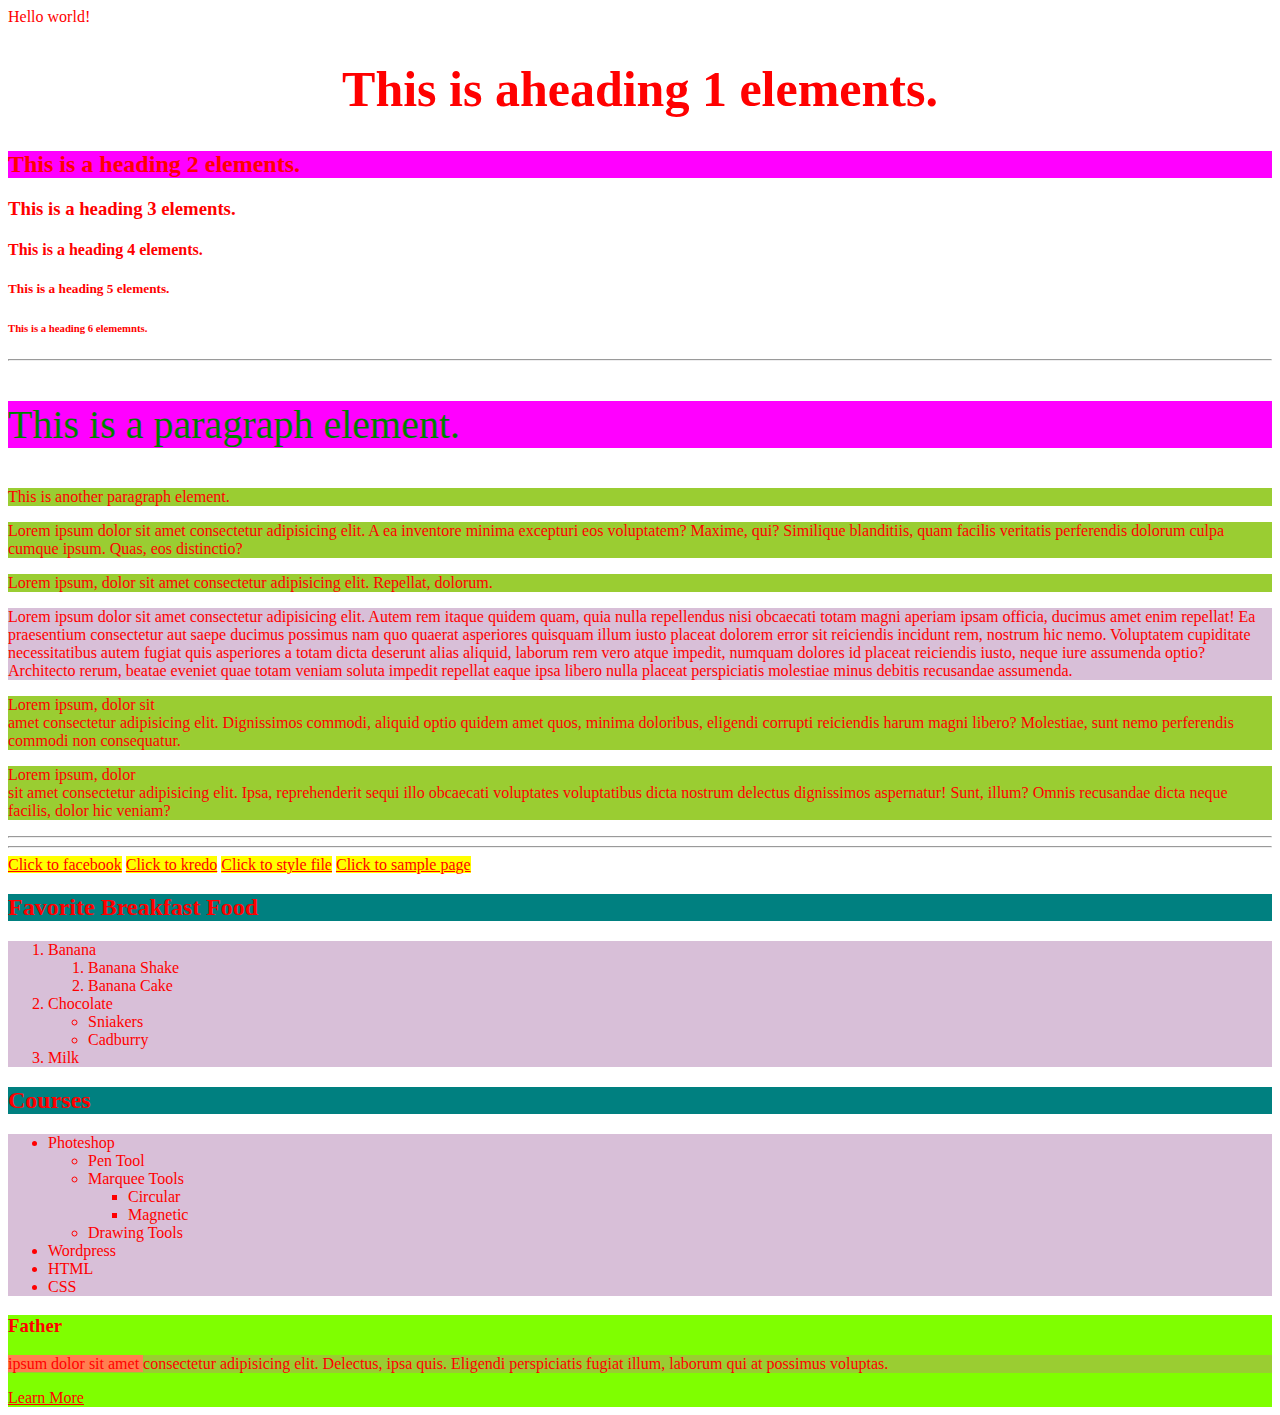
<file: index.html>
<!DOCTYPE html>
<html lang="ja">
<head>
  <meta charset="UTF-8">
  <meta http-equiv="X-UA-Compatible" content="IE=edge">
  <meta name="viewport" content="width=device-width, initial-scale=1.0">
  <title>My First Website</title>
  <link rel="stylesheet" href="assets/styles/style.css">
</head>
<body>
  Hello world!
  <!-- comment code =command+(/) -->
  <!-- Heading Elements -->
  <h1 id="logo-name">This is aheading 1 elements.</h1>
  <h2 class="keigo">This is a heading 2 elements.</h2>
  <h3>This is a heading 3 elements.</h3>
  <h4>This is a heading 4 elements.</h4>
  <h5>This is a heading 5 elements.</h5>
  <h6>This is a heading 6 elememnts.</h6>
   <hr>
  <!-- Paragraph Elements -->
  <p class="keigo jun">This is a paragraph element.</p>
  <p>This is another paragraph element.</p>
  <!-- ダミーテキスト -->
  <p>Lorem ipsum dolor sit amet consectetur adipisicing elit. A ea inventore minima excepturi eos voluptatem? Maxime, qui? Similique blanditiis, quam facilis veritatis perferendis dolorum culpa cumque ipsum. Quas, eos distinctio?</p>
  <p>Lorem ipsum, dolor sit amet consectetur adipisicing elit. Repellat, dolorum.</p>
  <p class="yasuko">Lorem ipsum dolor sit amet consectetur adipisicing elit. Autem rem itaque quidem quam, quia nulla repellendus nisi obcaecati totam magni aperiam ipsam officia, ducimus amet enim repellat! Ea praesentium consectetur aut saepe ducimus possimus nam quo quaerat asperiores quisquam illum iusto placeat dolorem error sit reiciendis incidunt rem, nostrum hic nemo. Voluptatem cupiditate necessitatibus autem fugiat quis asperiores a totam dicta deserunt alias aliquid, laborum rem vero atque impedit, numquam dolores id placeat reiciendis iusto, neque iure assumenda optio? Architecto rerum, beatae eveniet quae totam veniam soluta impedit repellat eaque ipsa libero nulla placeat perspiciatis molestiae minus debitis recusandae assumenda.</p>

  <!-- Line break <br 行替え> -->
  <p>Lorem ipsum, dolor sit <br>amet consectetur adipisicing elit. Dignissimos commodi, aliquid optio quidem amet quos, minima doloribus, eligendi corrupti reiciendis harum magni libero? Molestiae, sunt nemo perferendis commodi non consequatur.</p>

  <p>Lorem ipsum, dolor <br>sit amet consectetur adipisicing elit. Ipsa, reprehenderit sequi illo obcaecati voluptates voluptatibus dicta nostrum delectus dignissimos aspernatur! Sunt, illum? Omnis recusandae dicta neque facilis, dolor hic veniam?</p>

  <!-- Horizontal Rule <hr 横に１直線> -->
  <hr>
  <hr>

  <!-- anchor Element <a> 
         a = element
         href (hyper text reference)= attribute
  -->

  <!-- target = "blank" making new tab-->
    <a href="https://facebook.com" target="blank">Click to facebook</a>

    <a href="https://kredo.jp" target="blank">Click to kredo</a>
    <a href="assets/styles/style.css">Click to style file</a>
    <!-- same line folder is simple typing -->
    <a href="sample.html">Click to sample page</a>

    <!-- List Elements
              ol = ordered list (parent element)
              li = list item (child element) -->
              <!-- ul = unordered list (parent element)
              li = list item (child element) -->
   <h2>Favorite Breakfast Food</h2>
     <ol>
        <li>
          Banana
          <ol>
            <li>Banana Shake</li>
            <li>Banana Cake</li>
          </ol>
        </li>
        <li>
          Chocolate
          <ul>
            <li>Sniakers</li>
            <li>Cadburry</li>
          </ul>
        </li>
        <li>Milk</li>
     </ol>
    <h2>Courses</h2>
     <ul>
      <li>
        Photeshop
        <ul>
          <li>Pen Tool</li>
          <li>
            Marquee Tools
            <ul>
              <li>Circular</li>
              <li>Magnetic</li>
            </ul>
          </li>
          <li>Drawing Tools</li>
        </ul>
      </li>
      <li>Wordpress</li>
      <li>HTML</li>
      <li>CSS</li>

     </ul>

     <div>
       <h3>Father</h3>
       <p><span> ipsum dolor sit amet </span>consectetur adipisicing elit. Delectus, ipsa quis. Eligendi perspiciatis fugiat illum, laborum qui at possimus voluptas.</p>
       <a href="">Learn More</a>
     </div>
</body>
</html>
</file>
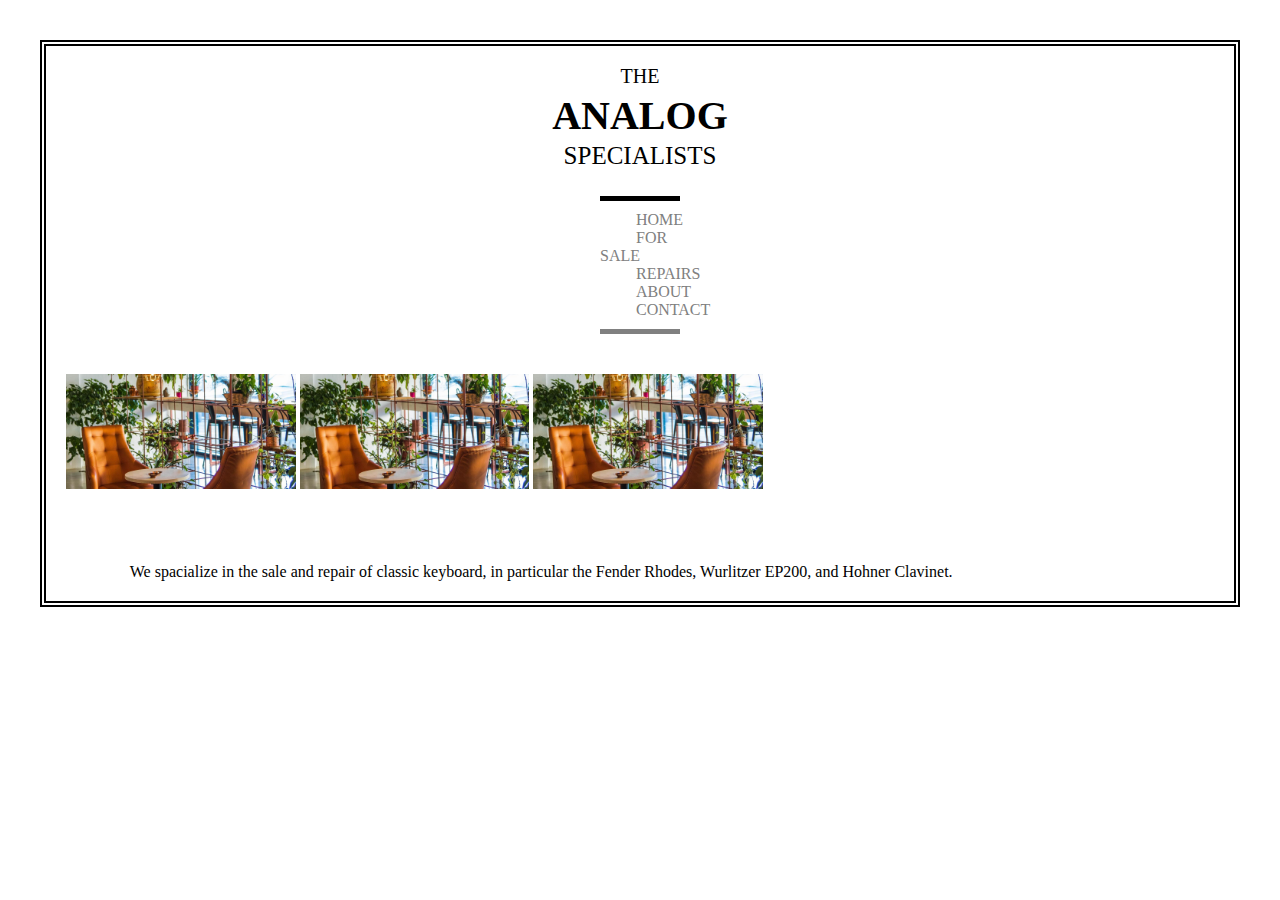
<file: analog.html>
<!DOCTYPE html>
<html lang="ja">
<head>
  <meta charset="UTF-8">
  <meta http-equiv="X-UA-Compatible" content="IE=edge">
  <meta name="viewport" content="width=device-width, initial-scale=1.0">
  <title>The ANALOG Specialists</title>
  <link rel="stylesheet" href="assets/styles/analog.css">
</head>
<body>
  <div class="header">
     <h1>THE </h1>
     <h2>ANALOG</h2>
     <h3>SPECIALISTS</h3>
     
  </div>
  

  <div class="nav">
    <div class="lesson">
      <a href="#">HOME</a>
      <a href="#">FOR SALE</a>
      <a href="#">REPAIRS</a>
      <a href="#">ABOUT</a>
      <a href="#">CONTACT</a>
  </div>

  </div>
  <div class="section">
    <img src="assets/image/gar.jpg" alt="">
    <img src="assets/image/gar.jpg" alt="">
    <img src="assets/image/gar.jpg" alt="">

  </div>
  <div class="footer">
    <p>We spacialize in the sale and repair of classic keyboard, in particular the Fender Rhodes, Wurlitzer EP200, and Hohner Clavinet.</p>

  </div>
</body>
</html>
</file>
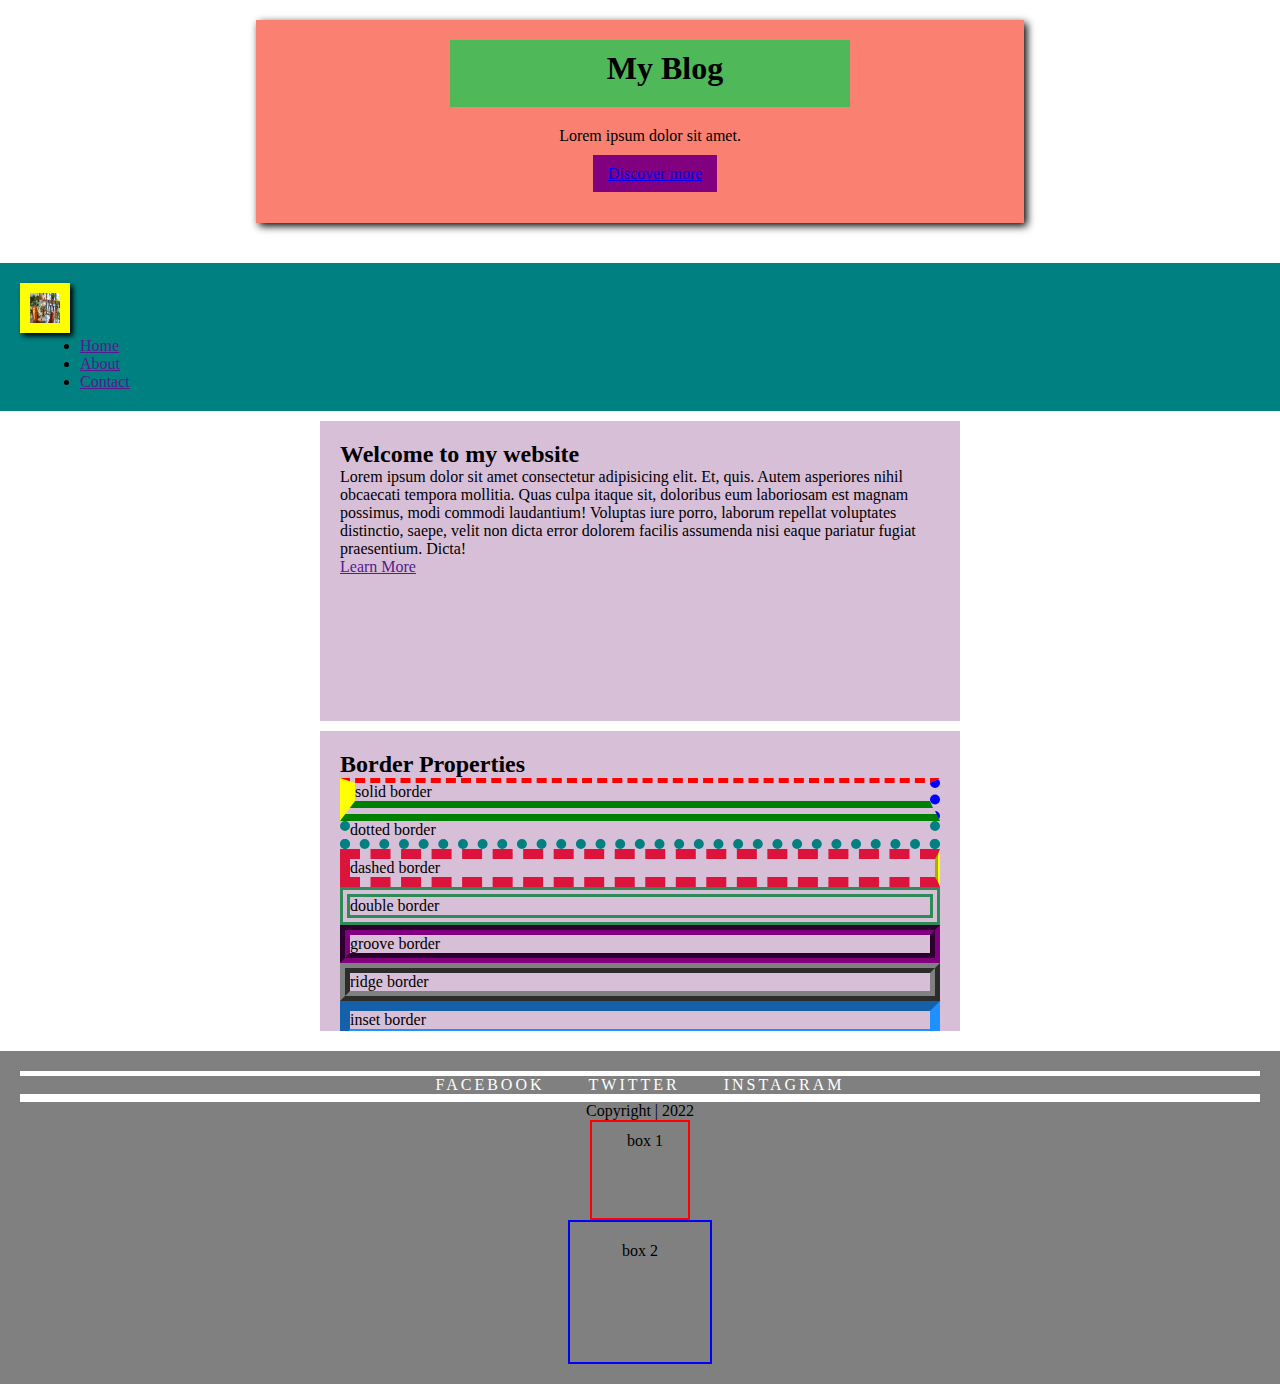
<file: boxmodel.html>
<!DOCTYPE html>
<html lang="ja">
<head>
  <meta charset="UTF-8">
  <meta http-equiv="X-UA-Compatible" content="IE=edge">
  <meta name="viewport" content="width=device-width, initial-scale=1.0">
  <title>Boxmodel properties</title>
  <link rel="stylesheet" href="assets/styles/boxmodel.css">
</head>
<body>
  <body>
    <div class="header">
      <h1>My Blog</h1>
      <p>Lorem ipsum dolor sit amet.
      </p>
      <a href="#">Discover more</a>
    </div>
    <div class="nav">
      <img src="assets/image/gar.jpg" alt="logo" width="50px" height="50px">
      <ul>
       <li><a href="">Home</a></li>
       <li><a href="">About</a></li>
       <li><a href="">Contact</a></li>
      </ul>

    </div>

    <div class="section">
      <h2>Welcome to my website</h2>
      <p>Lorem ipsum dolor sit amet consectetur adipisicing elit. Et, quis. Autem asperiores nihil obcaecati tempora mollitia. Quas culpa itaque sit, doloribus eum laboriosam est magnam possimus, modi commodi laudantium! Voluptas iure porro, laborum repellat voluptates distinctio, saepe, velit non dicta error dolorem facilis assumenda nisi eaque pariatur fugiat praesentium. Dicta!</p>
      <a href="">Learn More</a>

    </div>

    <div class="section">
        <h2>Border Properties</h2>
        <div class="solid">solid border</div>
        <div class="dotted">dotted border</div>
        <div class="dashed">dashed border</div>
        <div class="double">double border</div>
        <div class="groove">groove border</div>
        <div class="ridge">ridge border</div>
        <div class="inset">inset border</div>
        <div class="outset">outset border</div>
        <div class="radius">makes into circle</div>
        <div class="circle">circle box</div>
        

    </div>
    <div class="footer">
      <div class="sns">
        <a href="">Facebook</a>
        <a href="">Twitter</a>
        <a href="">Instagram</a>

      </div>
      <p>Copyright | 2022</p>
      <div class="box1">box 1</div>
      <div class="box2">box 2</div>

    </div>
  </body>
</body>
</html>
</file>
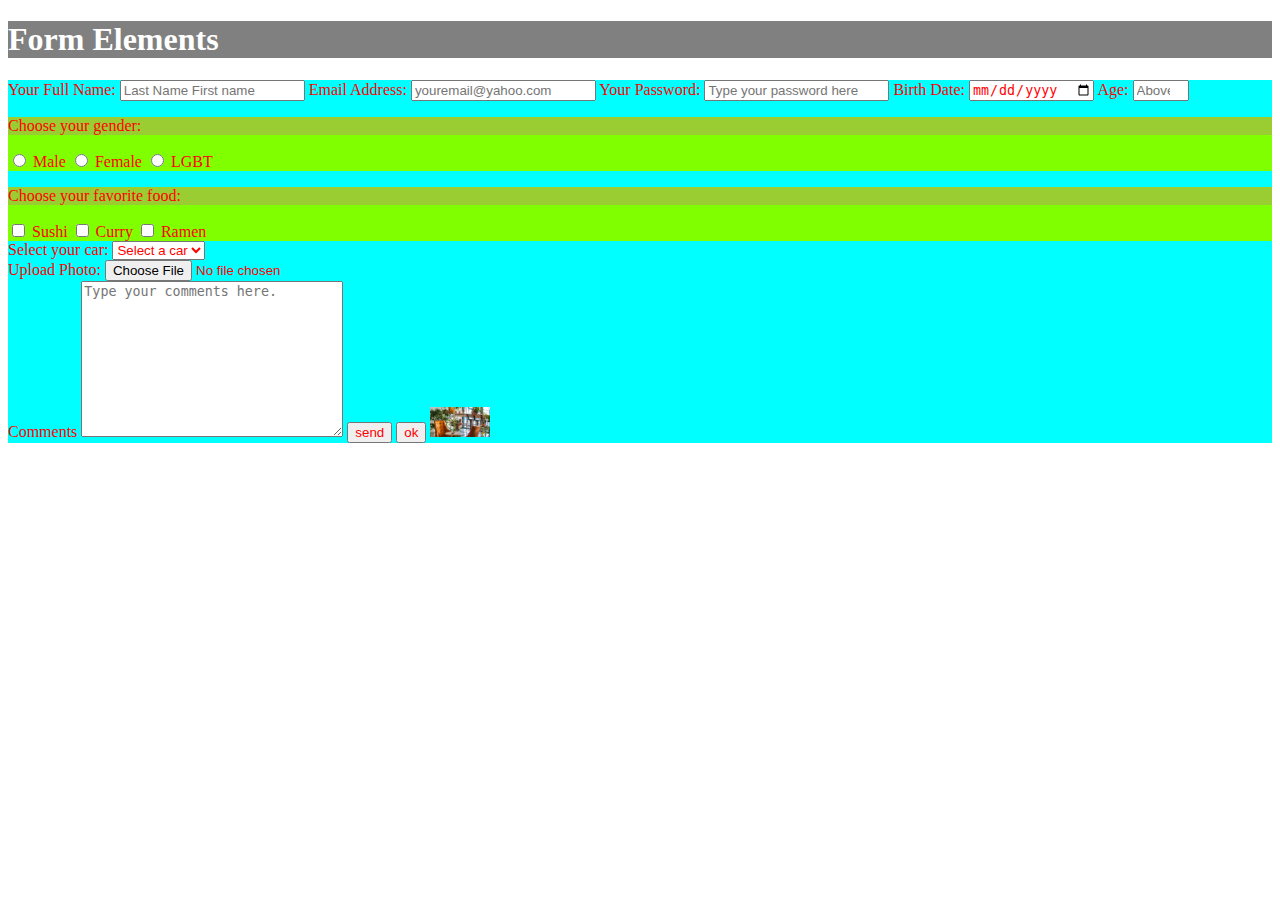
<file: form.html>
<!DOCTYPE html>
<html lang="ja">
<head>
  <meta charset="UTF-8">
  <meta http-equiv="X-UA-Compatible" content="IE=edge">
  <meta name="viewport" content="width=device-width, initial-scale=1.0">
  <title>Form Element</title>
  <link rel="stylesheet" href="assets/styles/style.css">
        <!-- internal CSS -->
        <style>
          label{
            color: red;
          }
          h1 {
            background-color: gray;
            color: white;
          }
        </style>


</head>
<body>
  <h1>Form Elements</h1>
  <!-- 
      form = parent element
      input = 
      label
      select
      option
      textarea
      button

       attributes:
            action
            method
            type
            name
            id
            for
            placeorder
            value
            required
            minlength
            maxlength
            min
            max

   -->

   <!-- input controlの作成 -->
   <!-- inline CSSの利用 -->
   <form action="https://kredo.jp" method="get" style="background-color:aqua;">
      <label for="fullname">Your Full Name:</label>
      <input type="text" name="fullname" id="fullname" placeholder="Last Name First name" required minlength="3" maxlength="20">

      <!-- requiredで入力不備を防ぐ minlength = 最低文字数
      maxlength = 最大文字数 -->

      <label for="email">Email Address:</label>
      <input type="email" name="email" id="email" placeholder="youremail@yahoo.com">

      <label for="pword">Your Password:</label>
      <input type="password" name="password" id="pword" placeholder="Type your password here">

      <label for="birthday">Birth Date:</label>
      <input type="date" name="birthday" id="birthday">

      <label for="age">Age:</label>
      <input type="number" name="age" id="age" placeholder="Above 18" min="18" max="60">
      
      <div>

        <!-- radio button controlの作成 -->
        <p>Choose your gender:</p>
        <input type="radio" name="gender" value="male" id="male">
        <label for="male">Male</label>

        <input type="radio" name="gender" value="female"
        id="female">
        <label for="female">Female</label>

        <input type="radio" name="gender" value="lgbt" id="lgbt">
        <label for="lgbt">LGBT</label>
      </div>

      <div>

        <!-- check box の作成 -->
        <p>Choose your favorite food:</p>
        <input type="checkbox" name="food" value="sushi" id="sushi">
        <label for="sushi">Sushi</label>

        <input type="checkbox" name="food" value="curry" id="curry">
        <label for="curry">Curry</label>

        <input type="checkbox" name="food" value="ramen" id="ramen" >
        <label for="ramen">Ramen</label>
      </div>
      
      <!-- dropdown list box control -->
       <label for="">Select your car:</label>
       <select name="car" id="car">
           <option value="" hidden>Select a car</option>
           <option value="ferrari">Ferrari</option>
           <option value="mazda">Mazda</option>
           <option value="ford">Ford</option>
           <option value="honda">Honda</option>
       </select>

       <br>

       <!-- upload -->
       <label for="">Upload Photo:</label>
       <input type="file" name="photo" id="photo">

       <br>

      <!-- textの打ち込み -->
      <label for="">Comments</label>
      <textarea name="comment" id="comment" cols="30" rows="10" placeholder="Type your comments here."></textarea>

      <!-- buttons -->
      
       <button type="submit" name="submit">send</button>
       <input type="submit" name="submit" value="ok">
       <input type="image" src="assets/image/gar.jpg"
       width="60px" height="30px">
   </form>
</body>
</html>
</file>
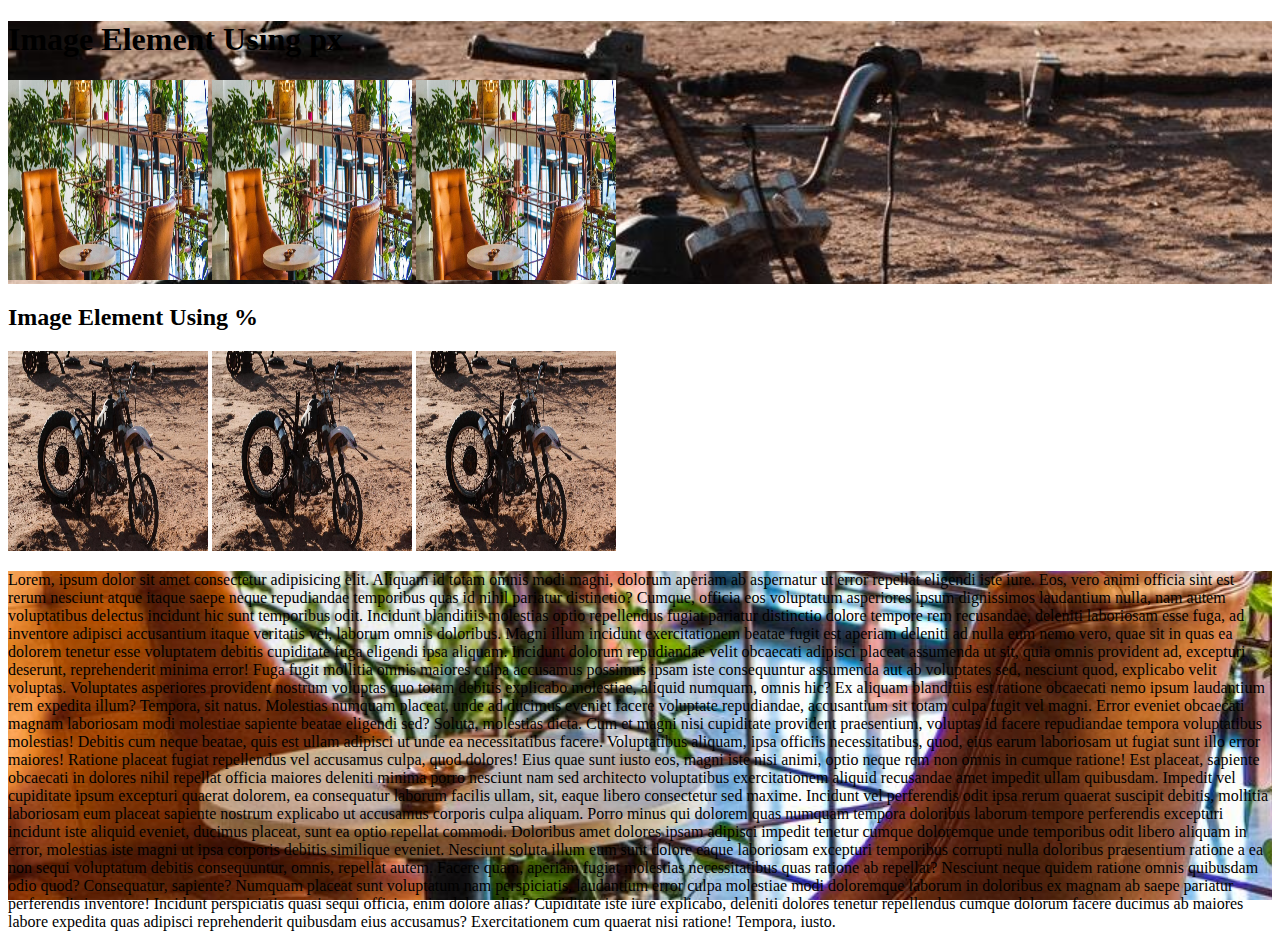
<file: image.html>
<!DOCTYPE html>
<html lang="ja">
<head>
  <meta charset="UTF-8">
  <meta http-equiv="X-UA-Compatible" content="IE=edge">
  <meta name="viewport" content="width=device-width, initial-scale=1.0">
  <title>Image Element</title>
  <link rel="stylesheet" href="assets/styles/image.css">
</head>
<body>
  <div class="photo">

  <h1>Image Element Using px</h1>
  <img src="assets/image/gar.jpg" alt="Garden Office" width="300px" height="300px" >
  <img src="assets/image/gar.jpg" alt="Garden Office" width="200px" height="200px" >
  <img src="assets/image/gar.jpg" alt="Garden Office" class="photo-3" width="100px" height="100px" >

</div>
  <h2>Image Element Using %</h2>
  <img src="assets/image/junk.jpg" alt="Junk Yard" width="100%" height="100%">
  <img src="assets/image/junk.jpg" alt="Junk Yard" width="50%" height="100%">
  <img src="assets/image/junk.jpg" alt="Junk Yard" width="25%" height="200%">

  <p>Lorem, ipsum dolor sit amet consectetur adipisicing elit. Aliquam id totam omnis modi magni, dolorum aperiam ab aspernatur ut error repellat eligendi iste iure. Eos, vero animi officia sint est rerum nesciunt atque itaque saepe neque repudiandae temporibus quas id nihil pariatur distinctio? Cumque, officia eos voluptatum asperiores ipsum dignissimos laudantium nulla, nam autem voluptatibus delectus incidunt hic sunt temporibus odit. Incidunt blanditiis molestias optio repellendus fugiat pariatur distinctio dolore tempore rem recusandae, deleniti laboriosam esse fuga, ad inventore adipisci accusantium itaque veritatis vel, laborum omnis doloribus. Magni illum incidunt exercitationem beatae fugit est aperiam deleniti ad nulla eum nemo vero, quae sit in quas ea dolorem tenetur esse voluptatem debitis cupiditate fuga eligendi ipsa aliquam. Incidunt dolorum repudiandae velit obcaecati adipisci placeat assumenda ut sit, quia omnis provident ad, excepturi deserunt, reprehenderit minima error! Fuga fugit mollitia omnis maiores culpa accusamus possimus ipsam iste consequuntur assumenda aut ab voluptates sed, nesciunt quod, explicabo velit voluptas. Voluptates asperiores provident nostrum voluptas quo totam debitis explicabo molestiae, aliquid numquam, omnis hic? Ex aliquam blanditiis est ratione obcaecati nemo ipsum laudantium rem expedita illum? Tempora, sit natus. Molestias numquam placeat, unde ad ducimus eveniet facere voluptate repudiandae, accusantium sit totam culpa fugit vel magni. Error eveniet obcaecati magnam laboriosam modi molestiae sapiente beatae eligendi sed? Soluta, molestias dicta. Cum et magni nisi cupiditate provident praesentium, voluptas id facere repudiandae tempora voluptatibus molestias! Debitis cum neque beatae, quis est ullam adipisci ut unde ea necessitatibus facere. Voluptatibus aliquam, ipsa officiis necessitatibus, quod, eius earum laboriosam ut fugiat sunt illo error maiores! Ratione placeat fugiat repellendus vel accusamus culpa, quod dolores! Eius quae sunt iusto eos, magni iste nisi animi, optio neque rem non omnis in cumque ratione! Est placeat, sapiente obcaecati in dolores nihil repellat officia maiores deleniti minima porro nesciunt nam sed architecto voluptatibus exercitationem aliquid recusandae amet impedit ullam quibusdam. Impedit vel cupiditate ipsum excepturi quaerat dolorem, ea consequatur laborum facilis ullam, sit, eaque libero consectetur sed maxime. Incidunt vel perferendis odit ipsa rerum quaerat suscipit debitis, mollitia laboriosam eum placeat sapiente nostrum explicabo ut accusamus corporis culpa aliquam. Porro minus qui dolorem quas numquam tempora doloribus laborum tempore perferendis excepturi incidunt iste aliquid eveniet, ducimus placeat, sunt ea optio repellat commodi. Doloribus amet dolores ipsam adipisci impedit tenetur cumque doloremque unde temporibus odit libero aliquam in error, molestias iste magni ut ipsa corporis debitis similique eveniet. Nesciunt soluta illum eum sunt dolore eaque laboriosam excepturi temporibus corrupti nulla doloribus praesentium ratione a ea non sequi voluptatum debitis consequuntur, omnis, repellat autem. Facere quam, aperiam fugiat molestias necessitatibus quas ratione ab repellat? Nesciunt neque quidem ratione omnis quibusdam odio quod? Consequatur, sapiente? Numquam placeat sunt voluptatum nam perspiciatis, laudantium error culpa molestiae modi doloremque laborum in doloribus ex magnam ab saepe pariatur perferendis inventore! Incidunt perspiciatis quasi sequi officia, enim dolore alias? Cupiditate iste iure explicabo, deleniti dolores tenetur repellendus cumque dolorum facere ducimus ab maiores labore expedita quas adipisci reprehenderit quibusdam eius accusamus? Exercitationem cum quaerat nisi ratione! Tempora, iusto.</p>
</body>
</html>
</file>
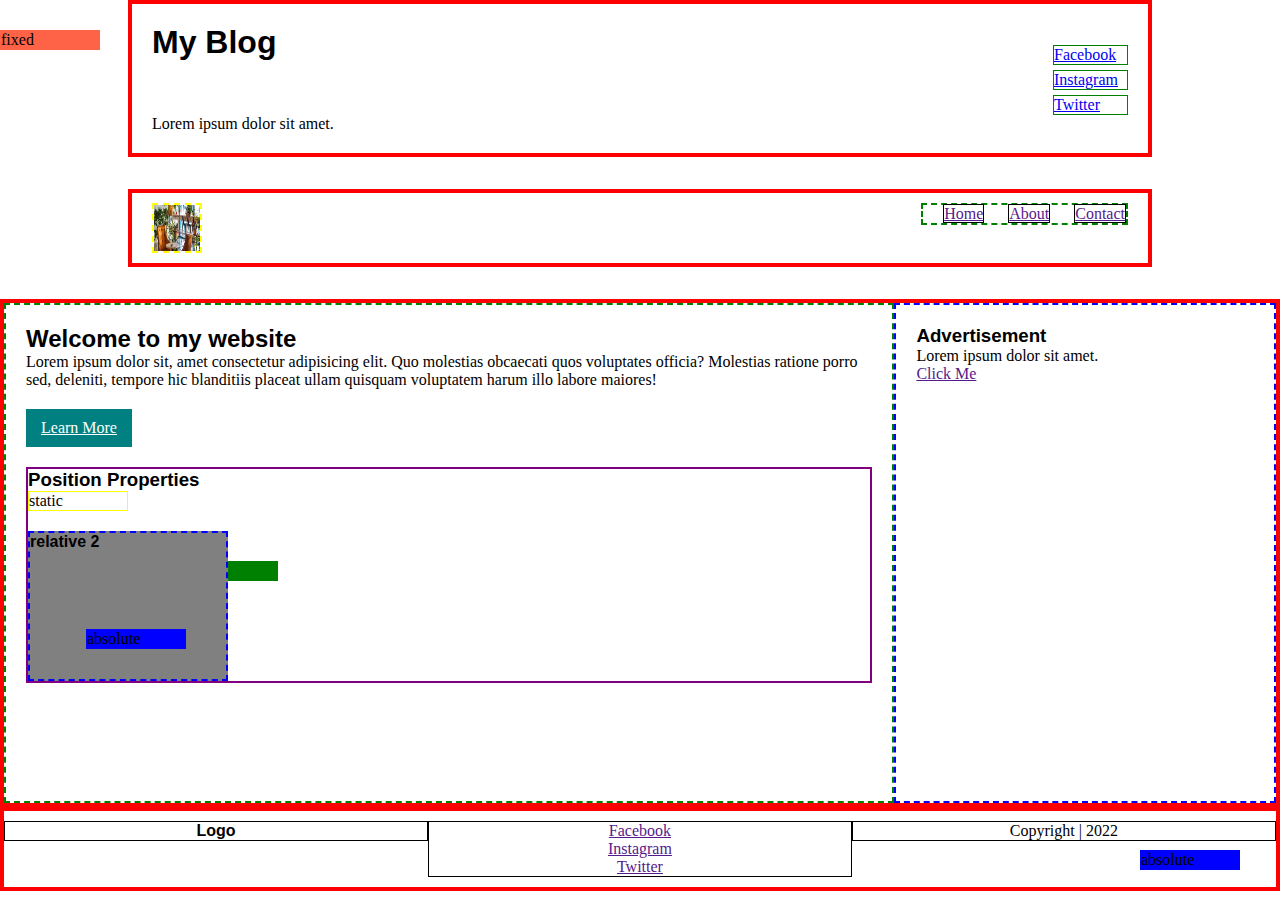
<file: layout.html>
<!DOCTYPE html>
<html lang="ja">
<head>
  <meta charset="UTF-8">
  <meta http-equiv="X-UA-Compatible" content="IE=edge">
  <meta name="viewport" content="width=device-width, initial-scale=1.0">
  <title>Layout Properties</title>
  <link rel="stylesheet" href="assets/styles/layout.css">
</head>
<body>
  <!-- header section -->
  <div class="header">
    <h1>My Blog</h1>
    <div class="sns">
      <a href="#">Facebook</a>
      <a href="#">Instagram</a>
      <a href="#">Twitter</a>
    </div>
    <p>Lorem ipsum dolor sit amet.</p>
  </div>

<!-- nav section -->
  <div class="nav">
    <img src="assets/image/gar.jpg" alt="logo" width="50px" height="50px">
    <ul>
      <li><a href="">Home</a></li>
      <li><a href="">About</a></li>
      <li><a href="">Contact</a></li>
    </ul>
  </div>

     <!-- main content -->
     <div class="section">
       <div class="article">
         <h2>Welcome to my website</h2>
         <p>Lorem ipsum dolor sit, amet consectetur adipisicing elit. Quo molestias obcaecati quos voluptates officia? Molestias ratione porro sed, deleniti, tempore hic blanditiis placeat ullam quisquam voluptatem harum illo labore maiores!</p>
         <a href="#">Learn More</a>
         <div class="article-1">
           <h3>Position Properties</h3>
           <div class="static">static</div>
           <div class="relative">relative</div>
           <div class="fixed">fixed</div>
           <div class="absolute">absolute</div>

           <div class="relative-2">
             <h4>relative 2</h4>
             <div class="absolute">absolute</div>

           </div>
         </div>

       </div>

       <div class="sidebar">
         <h3>Advertisement</h3>
         <p>Lorem ipsum dolor sit amet.</p>
         <a href="">Click Me</a>

       </div>

     </div>
<!-- footer content -->
     <div class="footer">
       <h4>Logo</h4>
       <div class="footer-sns">
         <a href="">Facebook</a>
         <a href="">Instagram</a>
         <a href="">Twitter</a>
       </div>
       <p>Copyright | 2022</p>
     </div>
</body>
</html>
</file>
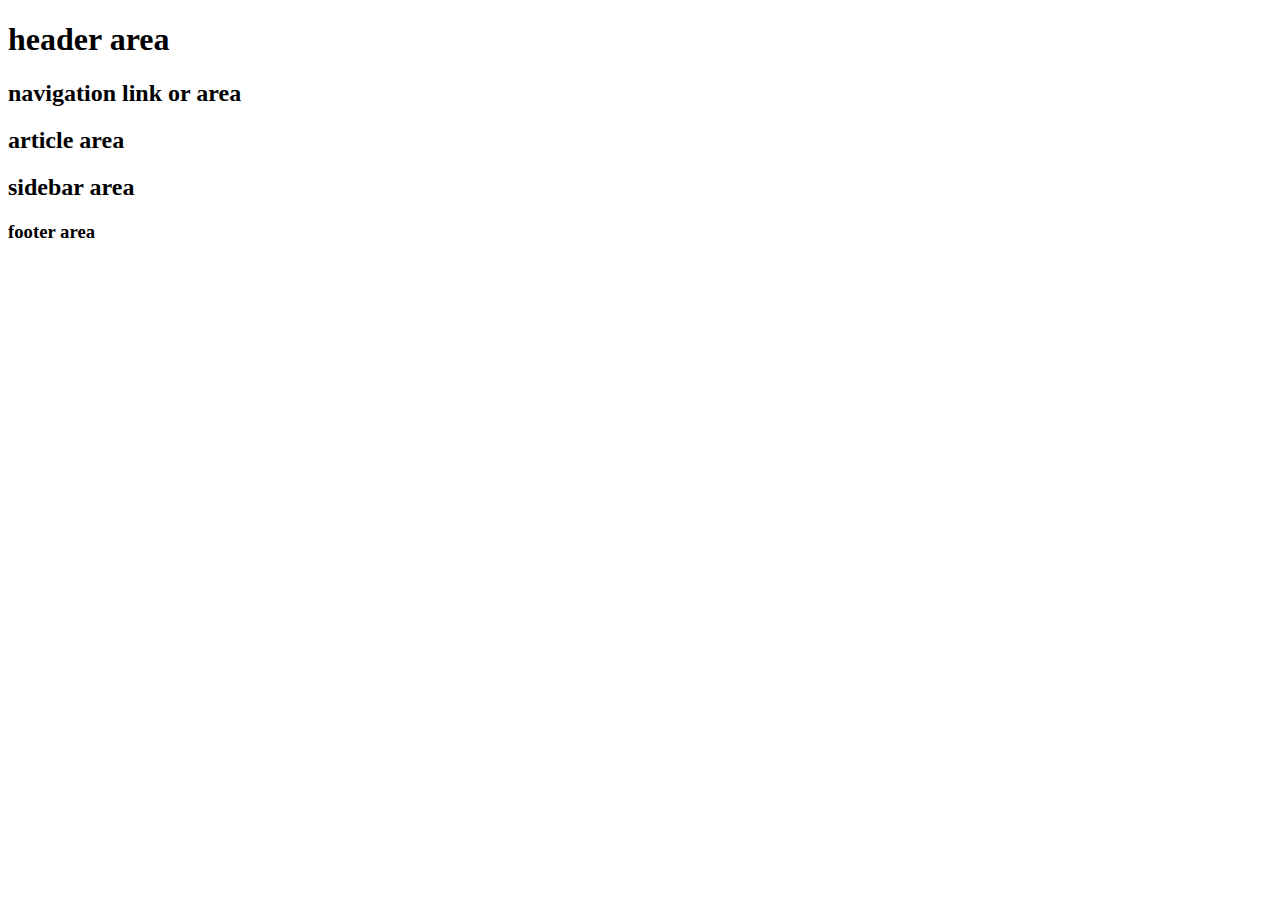
<file: semantic.html>
<!DOCTYPE html>
<html lang="ja">
<head>
  <meta charset="UTF-8">
  <meta http-equiv="X-UA-Compatible" content="IE=edge">
  <meta name="viewport" content="width=device-width, initial-scale=1.0">
  <title>Semantic Tags</title>
</head>
<body>
  <header>
    <h1>header area</h1>
  </header>

  <nav>
    <h2>navigation link or area</h2>
  </nav>

  <section>
    <article>
      <h2>article area</h2>
    </article>
  </section>
 <aside>
     <h2>sidebar area</h2>
 </aside>

 <footer>
   <h3>footer area</h3>
 </footer>
</body>
</html>
</file>
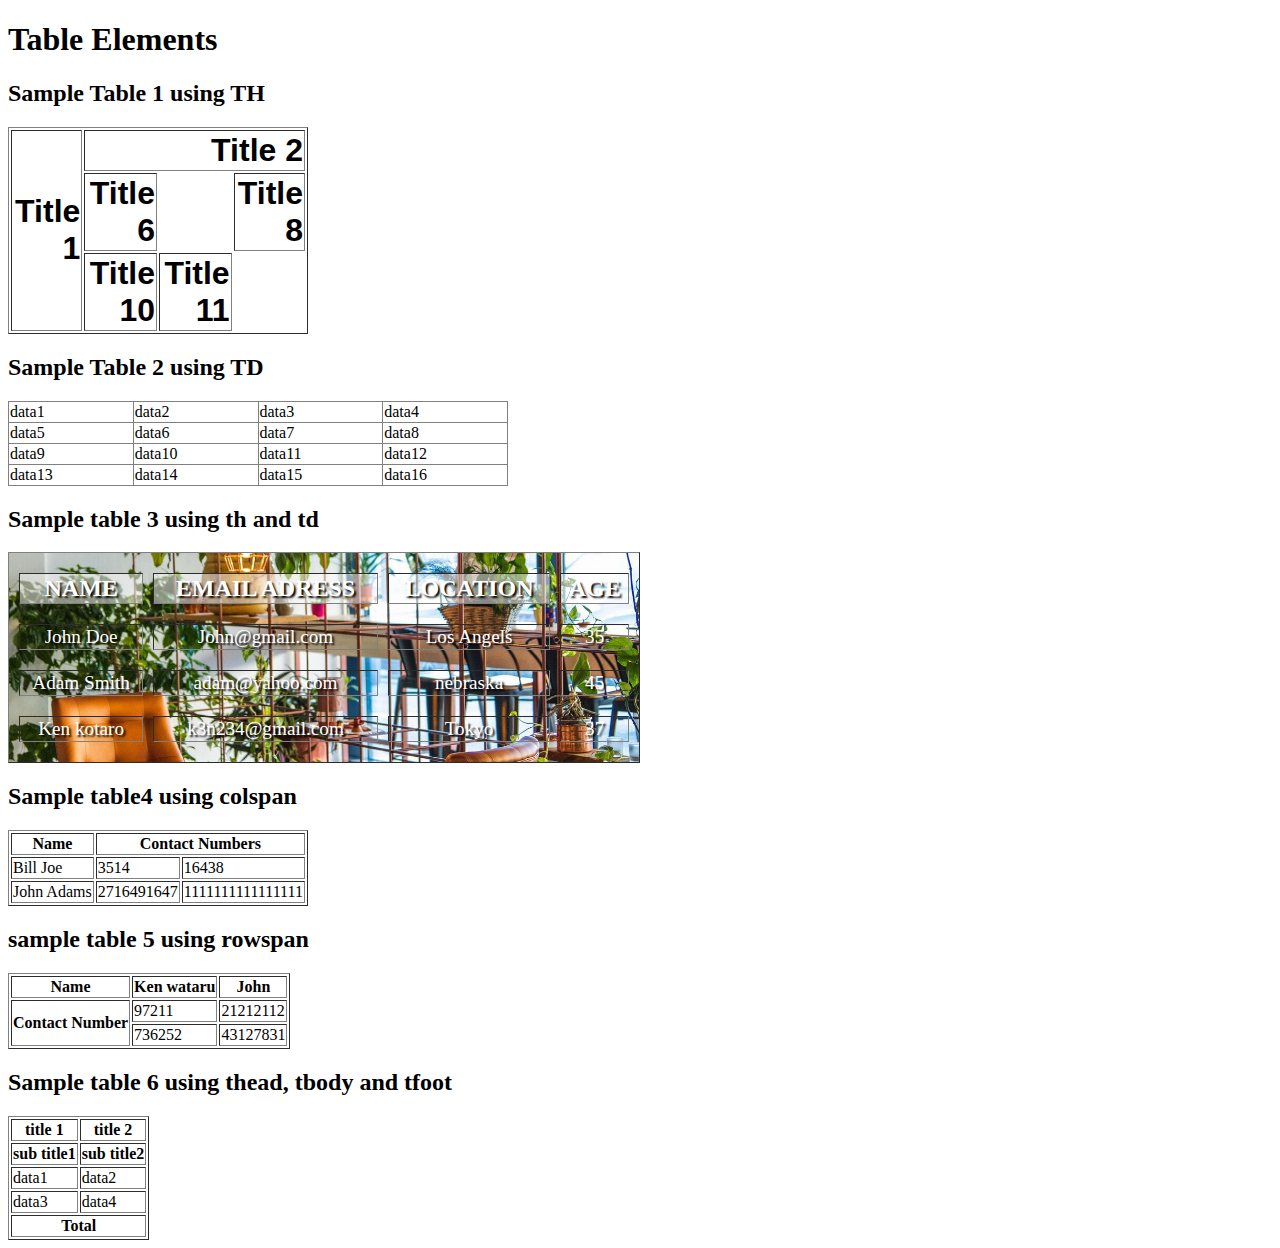
<file: table.html>
<!DOCTYPE html>
<html lang="ja">
<head>
  <meta charset="UTF-8">
  <meta http-equiv="X-UA-Compatible" content="IE=edge">
  <meta name="viewport" content="width=device-width, initial-scale=1.0">
  <title>Table Elements</title>
  <link rel="stylesheet" href="assets/styles/table.css">
</head>
<body>
  <h1>Table Elements</h1>
  <!-- table elements
    table = parent element
    tr = table row (row)
    th = table header (heading column)
    td = table data (data column)
    
    grouping table contents:
         thead = group table head content
         tbody = group table body content
         tfoot = group table footer content
    
    attribute:
          colspan = merge column cells
          rowspan = merge row cells-->
  
   <h2>Sample Table 1 using TH</h2>
   <table border="1" width="300px" class="table-1">
     <tr>
       <th rowspan="3">Title 1</th>
       <th colspan="3">Title 2</th>
       <!-- <th>Title 3</th> 
       <th>Title 4</th> -->
     </tr>
     <tr>
      <!-- <th>Title 5</th> -->
      <th>Title 6</th>
      <th></th>
      <th>Title 8</th>
     </tr>
     <tr>
      <!-- <th>Title 9</th> -->
      <th>Title 10</th>
      <th>Title 11</th>
      <th></th>
     </tr>
   </table>

   <h2>Sample Table 2 using TD</h2>
   <table border="1" width="500px" class="table-2">
      <tr>
        <td>data1</td>
        <td>data2</td>
        <td>data3</td>
        <td>data4</td>
      </tr>
      <tr>
        <td>data5</td>
        <td>data6</td>
        <td>data7</td>
        <td>data8</td>
      </tr>
      <tr>
        <td>data9</td>
        <td>data10</td>
        <td>data11</td>
        <td>data12</td>
      </tr>
      <tr>
        <td>data13</td>
        <td>data14</td>
        <td>data15</td>
        <td>data16</td>
      </tr>
    </table>

    <h2>Sample table 3 using th and td</h2>
    <table border="1" width="100%" class="table-3">
        <tr>
          <th>Name</th>
          <th>Email Adress</th>
          <th>Location</th>
          <th>age</th>
        </tr>
        <tr>
          <td>John Doe</td>
          <td>John@gmail.com</td>
          <td>Los Angels</td>
          <td>35</td>
        </tr>
        <tr>
          <td>Adam Smith</td>
          <td>adam@yahoo.com</td>
          <td>nebraska</td>
          <td>45</td>
        </tr>
        <tr>
          <td>Ken kotaro</td>
          <td>k3n234@gmail.com</td>
          <td>Tokyo</td>
          <td>37</td>
        </tr>
    </table>

     <h2>Sample table4 using colspan</h2>
     <table border="1" width="300px">
        <tr>
          <th>Name</th>
          <th colspan="2">Contact Numbers</th>
          <!-- <th></th> -->
          
        </tr>
        <tr>
            <td>Bill Joe</td>
            <td>3514</td>
            <td>16438</td> 
        </tr>
        <tr>
          <td>John Adams</td>
          <td>2716491647</td>
          <td>1111111111111111</td>
        </tr>
     </table>

     <h2>sample table 5 using rowspan</h2>
     <table border="1">
       <tr>
         <th>Name</th>
         <th>Ken wataru</th>
         <th>John</th>
       </tr>
       <tr>
         <th rowspan="2">Contact Number</th>
         <td>97211</td>
         <td>21212112</td>
       </tr>
         <!-- <th></th> -->
         <td>736252</td>
         <td>43127831</td>
       
     </table>

     <h2>Sample table 6 using thead, tbody and tfoot</h2>
     <table border = "1">
       
         <tr>
          <th>title 1</th>
          <th>title 2</th>
         </tr>
           <th>sub title1</th>
           <th>sub title2</th>
       
       <tbody>
         <tr>
           <td>data1</td>
           <td>data2</td>
         </tr>
         <tr>
           <td>data3</td>
           <td>data4</td>
         </tr>
       </tbody>
     
     <tfoot>
       <tr>
         <th colspan="2">Total</th>
       </tr>
     </tfoot>
    </table>
</file>
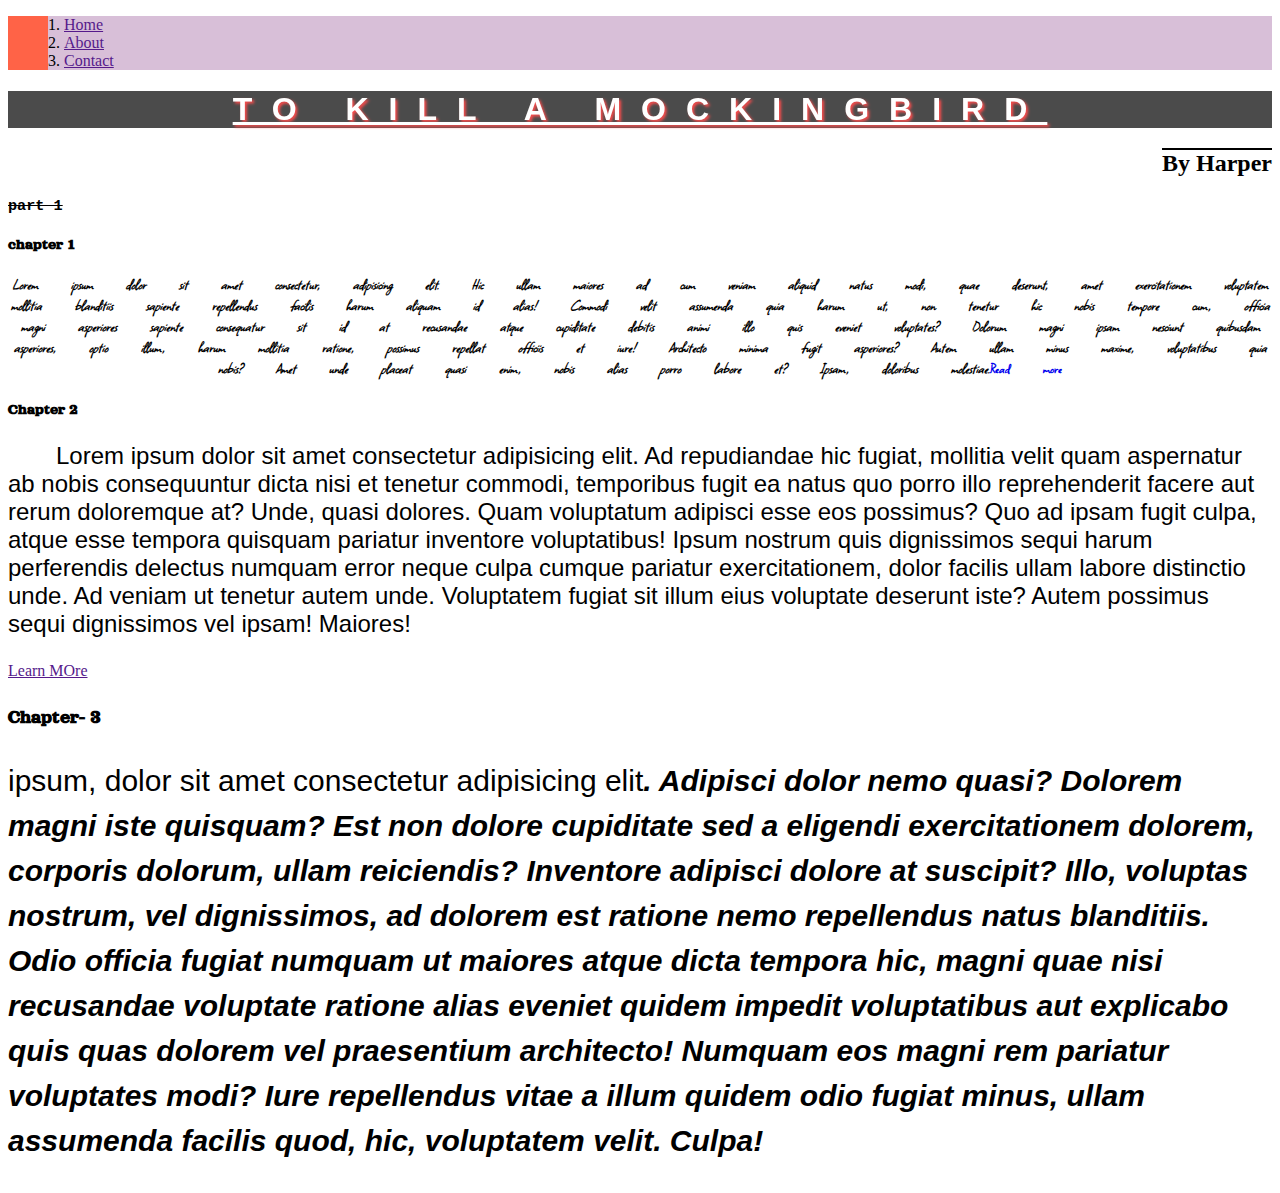
<file: typography.html>
<!DOCTYPE html>
<html lang="ja">
<head>
  <meta charset="UTF-8">
  <meta http-equiv="X-UA-Compatible" content="IE=edge">
  <meta name="viewport" content="width=device-width, initial-scale=1.0">
  <title>Typography</title>
  <link rel="stylesheet" href="assets/styles/typography.css">
</head>
<body>
  <ul>
    <li><a href="">Home</a></li>
    <li><a href="">About</a></li>
    <li><a href="">Contact</a></li>
  </ul>
<h1>To kill a mockingbird</h1>
<h2>by Harper</h2>

<h3>Part 1</h3>
<div class="chapter-1">
  <h4 class="chapter">chapter 1</h4>
  <p>Lorem ipsum dolor sit amet consectetur, adipisicing elit. Hic ullam maiores ad cum veniam aliquid natus modi, quae deserunt, amet exercitationem voluptatem mollitia blanditiis sapiente repellendus facilis harum aliquam id alias! Commodi velit assumenda quia harum ut, non tenetur hic nobis tempore cum, officia magni asperiores sapiente consequatur sit id at recusandae atque cupiditate debitis animi illo quis eveniet voluptates? Dolorum magni ipsam nesciunt quibusdam asperiores, optio illum, harum mollitia ratione, possimus repellat officiis et iure! Architecto minima fugit asperiores? Autem ullam minus maxime, voluptatibus quia nobis? Amet unde placeat quasi enim, nobis alias porro labore et? Ipsam, doloribus molestiae.<a href="#">Read more</a></p>
</div>

<div class="chapter-2">
  <h4 class="chapter">Chapter 2</h4>
  <p>Lorem ipsum dolor sit amet consectetur adipisicing elit. Ad repudiandae hic fugiat, mollitia velit quam aspernatur ab nobis consequuntur dicta nisi et tenetur commodi, temporibus fugit ea natus quo porro illo reprehenderit facere aut rerum doloremque at? Unde, quasi dolores. Quam voluptatum adipisci esse eos possimus? Quo ad ipsam fugit culpa, atque esse tempora quisquam pariatur inventore voluptatibus! Ipsum nostrum quis dignissimos sequi harum perferendis delectus numquam error neque culpa cumque pariatur exercitationem, dolor facilis ullam labore distinctio unde. Ad veniam ut tenetur autem unde. Voluptatem fugiat sit illum eius voluptate deserunt iste? Autem possimus sequi dignissimos vel ipsam! Maiores!</p>
<a href="">Learn MOre</a>
</div>

<div class="chapter-3">
  <h4 class="chapter">Chapter- 3</h4>
  <p><span> ipsum, dolor sit amet consectetur adipisicing elit</span>. Adipisci dolor nemo quasi? Dolorem magni iste quisquam? Est non dolore cupiditate sed a eligendi exercitationem dolorem, corporis dolorum, ullam reiciendis? Inventore adipisci dolore at suscipit? Illo, voluptas nostrum, vel dignissimos, ad dolorem est ratione nemo repellendus natus blanditiis. Odio officia fugiat numquam ut maiores atque dicta tempora hic, magni quae nisi recusandae voluptate ratione alias eveniet quidem impedit voluptatibus aut explicabo quis quas dolorem vel praesentium architecto! Numquam eos magni rem pariatur voluptates modi? Iure repellendus vitae a illum quidem odio fugiat minus, ullam assumenda facilis quod, hic, voluptatem velit. Culpa!</p>

</div>
</body>
</html>
</file>
<file: assets/styles/style.css>
/* Universal Selector */
* {
   color: red;
}

/* Element selector */

h2 {
   background-color: teal;
}

p {
   background-color: yellowgreen;
}

a{
   background-color: yellow;
}

/* Class Selector */
.keigo {
   background-color: magenta;
}
.jun {
   font-size: 40px;
   color: green;
}
/* Id Selector */

#logo-name {
   text-align:center ;
   font-size: 50px;
}

/* ,(and)Selector */
ol,ul,.yasuko{
   background-color: thistle;
}

/* (space) descendant Selector*/
div p span{
   background-color: coral;
}
div ,div a{
   background-color: chartreuse;
}
</file>
<file: assets/styles/analog.css>
* {
  box-sizing: border-box;
  margin: 20px;
}

body{
  border: 6px double black;
}

.header {
  text-align: center;
  margin-bottom: 30px;
  line-height: 20px;
  margin-left: auto;
  margin-right: auto;
  width: 80%;
}

.header h1 {
  font-size: 20px;
  font-weight: lighter;
}

.header h2 {
  font-size: 40px;
}

.header h3 {
  font-size: 25px;
  font-weight: lighter;
}

.nav .lesson {
  border-top: 5px solid black;
  border-bottom: 5px solid gray;
  padding: 10px 0;
  margin-bottom: 10px;
  width: 80px;
  margin-left: auto;
  margin-right: auto;
}

.lesson a {
  padding: 20%;
  color: gray;
  text-decoration: none;
}

.section {

}
.section img {
  padding: 0 ;
  width: 50px;
  margin: 20px 0;
  width:20%;
  margin-left: auto;
  margin-right: auto;
  
}

.footer {
  margin-top: 50px;
  text-align: center;
  width: 80%;
}
</file>
<file: assets/styles/boxmodel.css>
/* 毎回書く */
*{
  box-sizing: border-box;
  /* block element にはdiv以外には自動的にspaceが出てくるため0で余白なしにできる */
  margin: 0;
  padding: 0;

}
.header {
  background:salmon;
  /* margin: 20px; */
  /* margin:20px 30px; */
  /* margin: 20px 30px 40px; */
  margin: 20px 30px 40px 50px;
  /* padding: 20px; */
  /* padding: 20px 30px; */
  /* padding: 20px 30px 40px; */
  padding: 20px 30px 40px 50px;
  width: 60%;
  /* overflow: auto(横）; */
  /* overflow: scroll; */
  overflow: hidden;
  box-shadow: 3px 3px 8px black;
  text-align: center;
  margin-left: auto;
  margin-right: auto;
}

.header h1 {
  background: rgba(36, 197, 82, 0.8);
  margin-left: 20px;
  padding-top: 10px;
  padding-bottom: 20px;
  padding-left: 30px;
  width: 400px;
  margin-left: auto;
  margin-right: auto;
}
.header p {
  margin: 20px 0;
}
.header a {
  background: purple;
  margin-left: 10px;
  padding: 10px 15px;
}
.nav {
  background: teal;
  padding: 20px;
}
.nav img {
  margin: top 10px;
  background: yellow;
  padding: 10px;
  box-shadow: 3px 3px 5px black;
}
.nav ul {
  padding-left: 60px;
}

.section {
  background: thistle;
  padding: 20px;
  margin: 10px 0;
  width: 50%;
  height: 300px;
  overflow: auto;
  margin-left: auto;
  margin-right: auto;
}

.solid {
  border: 10px solid tomato;
  border-width: 5px 10px 20px 15px;
  border-color: red blue green yellow;
  border-style: dashed dotted double solid;
}
.dotted {
  border: 10px dotted teal;
  border-top: none;
}
.dashed {
  border: 10px dashed crimson;
  border-right: 5px groove yellow;
}
.double {
  border: 10px double seagreen;
}
.groove {
  border: 10px groove purple;
}
.ridge {
  border: 10px ridge gray;
}
.inset {
  border: 10px inset dodgerblue;
}
.outset {
  border: 10px outset goldenrod;
}
.radius {
  border: 10px solid black;
  /* radius:a (左上、右下） b(左下、右上） */
  border-radius: 50px 20px 5px 30px;
  padding: 20px;
}
.circle {
  border: 5px solid red;
  width: 100px;
  height: 100px;
  /* border-radius 100%が完璧な円 */
  border-radius: 100px;
  padding: 20px;
}

.footer {
  margin-top: 20px;
  background: gray;
  padding: 20px;
  text-align: center;
}

.box1 {
  border: 2px solid red;
  width: 100px;
  height: 100px;
  padding-left: 10px;
  padding-top: 10px;
  /* box-sizing: content-box; */
  margin-left: auto;
  margin-right: auto;
}
.footer .sns {
  border-top: 5px solid white;
  border-bottom: 8px solid white;
  margin-left: auto;
  margin-right: auto;
}
.footer a {
  margin: 0 20px;
  text-decoration: none;
  color: white;
  text-transform: uppercase;
  letter-spacing: 3px;
}

.box2 {
  border: 2px solid blue;
  width: 100px;
  height: 100px;
  padding: 20px;
  box-sizing: content-box;
  margin: auto;
}
</file>
<file: assets/styles/image.css>
/* backgrpund */
.photo {
  background:tomato url(../image/junk.jpg)
  no-repeat center fixed;
  background-size: cover;
}

img {
  width: 200px;
  height: 200px;
}

.photo-3 {
  width:100px
  height : 100%;
}

p {
  background-image: url(../image/gar.jpg);
  background-repeat: no-repeat;
  background-size: cover;
  /* background-size: contain; */
  /* background-size: 200px 200px; */
  background-position: center center;
  background-attachment: fixed;
}
</file>
<file: assets/styles/layout.css>
* {
  box-sizing: border-box;
  margin: 0;
  padding: 0;
}

h1,h2,h3,h4,h5,h6 {
  font-family: sans-serif;
}

p,a,li {
  font-family: serif;
}

/* header section */

.header {
  border: 4px solid red;
  padding: 20px;
  width: 80%;
  margin: 0 auto 2em auto;
}

.header h1 {
  /* border: 2px dashed green; */
  float: left;
}

.header .sns {
  /* border: 2px dashed purple; */
  float: right;
  margin-top: 1em;
}
.header .sns a {
  border: 1px solid green;
  /* display:inline-block; */
  display: block;
  margin-top: 5px;
  width: 75px;
}

.header p {
  /* border: 2px dashed black; */
  clear: both;
}

.nav {
  border: 4px solid red;
  overflow: auto;
  width: 80%;
  margin: 0 auto 2em auto;
  padding: 10px 20px;
}

.nav img {
  border: 2px dashed yellow;
  float: left;
}
.nav ul {
  border: 2px dashed green;
  float: right;
}
.nav ul li {
  border: 1px solid black;
  /* display: inline-block; */
  display: inline;
  /* width: 100px; */
  margin-left: 20px;
}
.section {
  border: 4px solid red;
  overflow: auto;
}
.article {
  border: 2px dashed green;
  height: 500px;
  width: 70%;
  float: left;
  padding: 20px;

}
.article-1 {
  border: 2px solid purple;
}
.article a {
  background-color: teal;
  padding: 10px 15px;
  color: #ffffff;
  margin-top: 20px;
  margin-bottom: 20px;
  display: inline-block;
}

.static {
  border: 1px solid yellow;
  width: 100px;
  position: static;
  left: 100px;  
  /* no support */
}
.relative {
  border: 1px solid green;
  width: 100px;
  position: relative;
  left: 150px;
  top: 50px;
  background: green;
  z-index: 100;
}
.fixed {
  border: 1px solid tomato;
  width: 100px;
  position: fixed;
  top: 30px;
  left: 0;
  background-color: tomato;
}
.absolute {
  border: 1px solid blue;
  width: 100px;
  position: absolute;
  right: 40px;
  bottom: 30px;
  background-color: blue;
  z-index: 11;
}
.relative-2 {
  border: 2px dashed blue;
  width: 200px;
  height: 150px;
  position: relative;
  background: gray;
  z-index: 101;
  
}

.sidebar {
  border: 2px dashed blue;
  height: 500px;
  width: 30%;
  float: left;
  padding: 20px;
}
.footer {
  border: 4px solid red;
  overflow: auto;
  text-align: center;
  padding: 10px 0;
}
.footer h4 {
  float: left;
  width: 33.33%;
  border: 1px solid black;

}
.footer-sns {
  float: left;
  width: 33.33%;
  border: 1px solid black;
}
.footer a {
  display: block;

}
.footer p {
  float: left;
  width: 33.33%;
  border: 1px solid black;
}

/* position properties */

    /* values:
              static = default (no movement)
              relative = move from its orizinalposition
              fixed = move based on body element and does not affect scrolling.
              absolute = move based on body element and does affect scrolling.Best used as child position.*/

          /* offset (movement) properties:
               left:0 ;
               top:0;
               right:
               bottom: */
</file>
<file: assets/styles/table.css>
/* table properties */

.table-1 {
  empty-cells:hide ;
  font-family: sans-serif;
  font-size: 2em;
  text-align: right;
}

.table-2 {
  /* border-collapse: separate; */
  border-collapse: collapse;
}

.table-3 {
  /* border-spacing: 10px; */
  border-spacing: 10px 20px;
  background-image: url(../image/gar.jpg);
   background-repeat: no-repeat;
  background-size: cover;
  color: #ffffff;
  text-shadow: 2px 2px 2px black;
  width: 50%;
}

.table-3 th {
  font-size:1.5em;
  text-transform: uppercase;
  background: rgba(255, 255, 255, .5);
}

.table-3 td {
  font-size:1.2em;
  text-align: center;
}
</file>
<file: assets/styles/typography.css>
/* google font からstyle tagを除いてコピペ */
@import url('https://fonts.googleapis.com/css2?family=Orelega+One&family=Square+Peg&display=swap');

/* font-family: 'Orelega One', cursive;
font-family: 'Square Peg', cursive; */

ul {
  /* list-style: decimal; */
  /* list-style: decimal-leading-zero; */
  /* list-style: upper-alpha; */
  /* list-style: lower-alpha; */
  /* list-style: upper-roman; */
  /* list-style: circle; */
  /* list-style: square; */
  /* list-style: none; */
  background-color: tomato;
  /* list-style-position: inside; */
  list-style: decimal inside;
}

li {
  background-color: thistle;
}
h1 {
  background-color: black;
  background-color: rgba(0, 0, 0,.5);
  background-color: #000000;
  color:white;
  color: rgba(255,255,255,.5);
  color: #ffffff;
  opacity:.7;
  font-family: sans-serif;
  text-transform: uppercase;
  text-decoration: underline;
  text-align: center;
  /* text-shadow:x y z color; */
  text-shadow: 2px 2px 3px red;
  letter-spacing:20px;
}

h2 {
  font-family: serif;
  text-transform: capitalize;
  text-decoration: overline;
  text-align: right;
}
h3 {
  font-family: monospace;
  text-transform: lowercase;
  text-decoration: line-through;
}

.chapter {
  font-family: 'Orelega One', cursive;
}

.chapter-1 {
  text-align: center;
}

.chapter-1 .chapter {
  text-align: left;
}
.chapter-1 p {
  font-family: 'Square Peg', cursive;
  font-weight: 600;
  font-style: oblique;
  word-spacing: 30px;
}

.chapter-1 p a {
  font-weight:900;
  font-style: normal;
  text-decoration: none;
}

.chapter-2 {
  font-size: 16px;
}

.chapter-2 p {
  font-family: sans-serif;
  font-size: 1.5em;
  /* 段落開け */
  text-indent: 2em;
}

.chapter-3 {
  font-size: 20px;
}

.chapter-3 p {
  font-family: sans-serif;
  font-size: 1.5em;
  font-weight: bold;
  font-style: italic;
  line-height: 1.5;
}

.chapter-3 p span {
  font-weight: lighter;
  font-style: normal;
}
</file>
